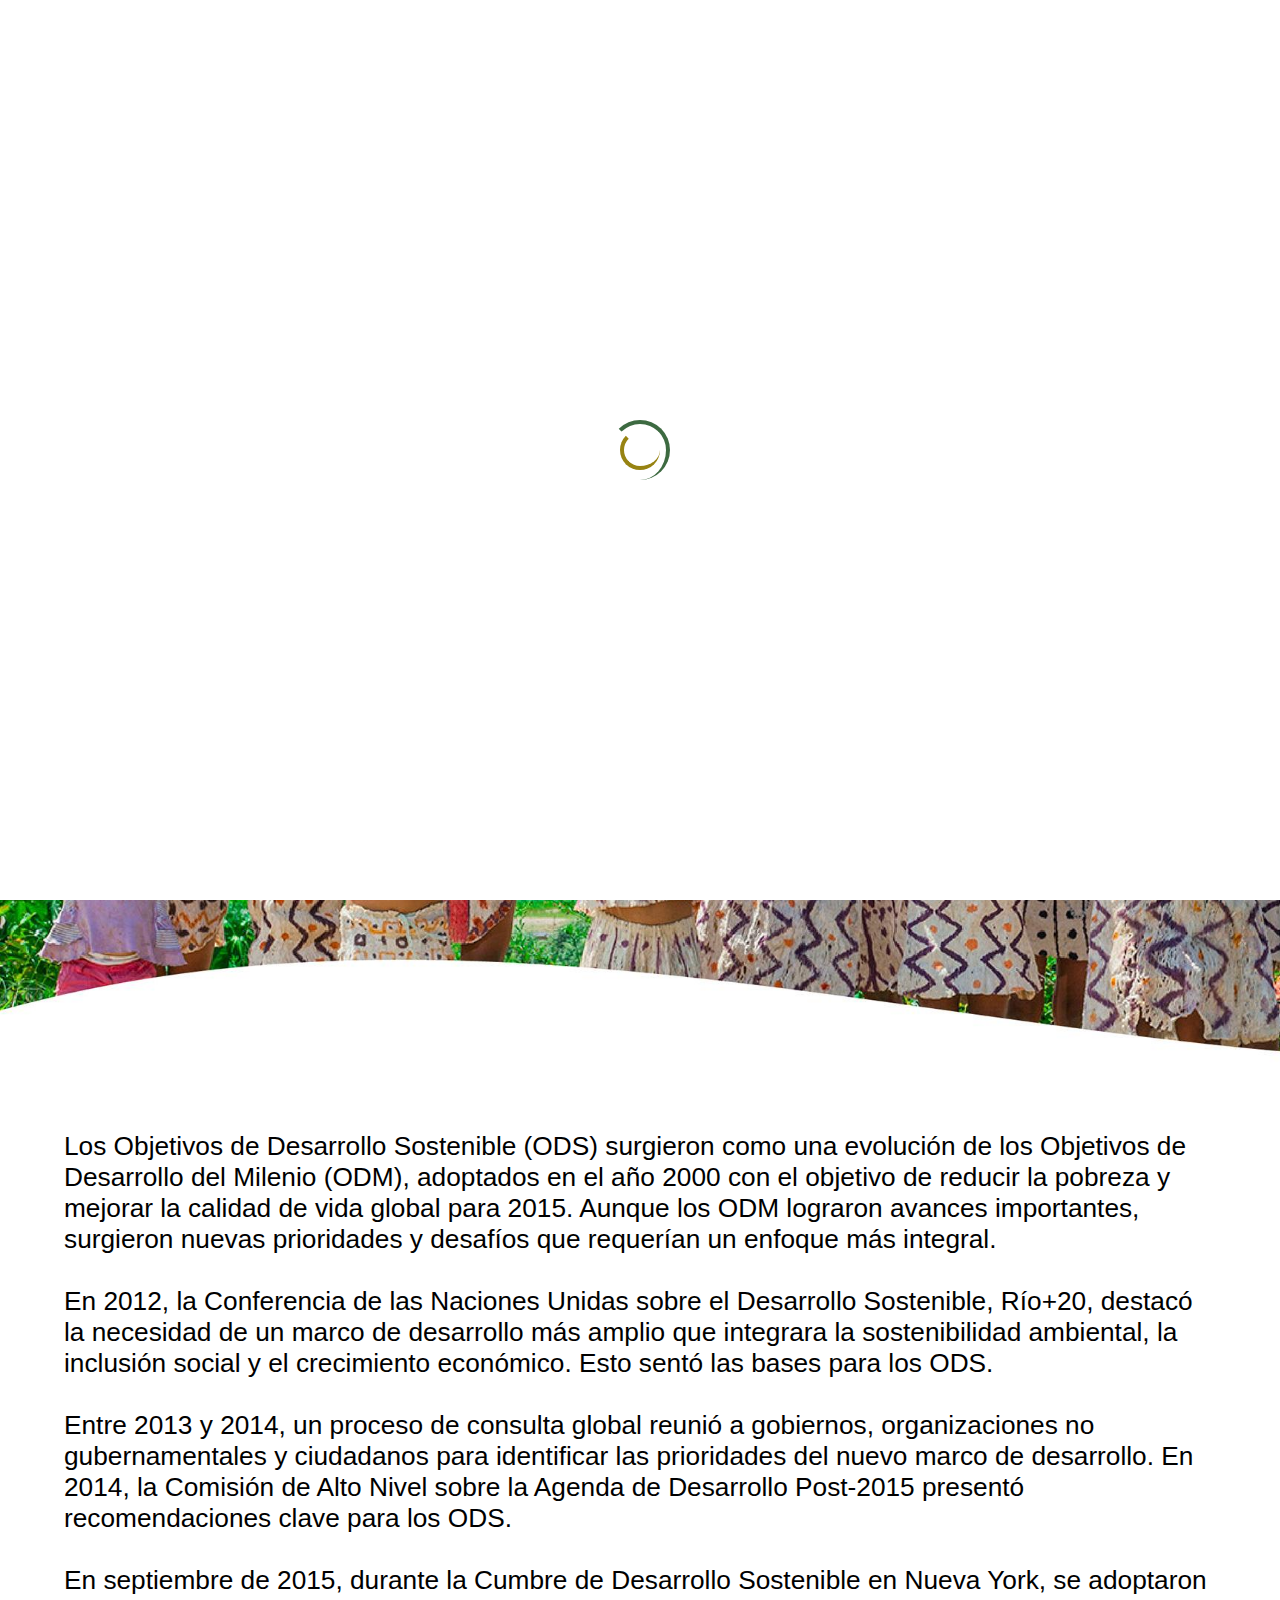
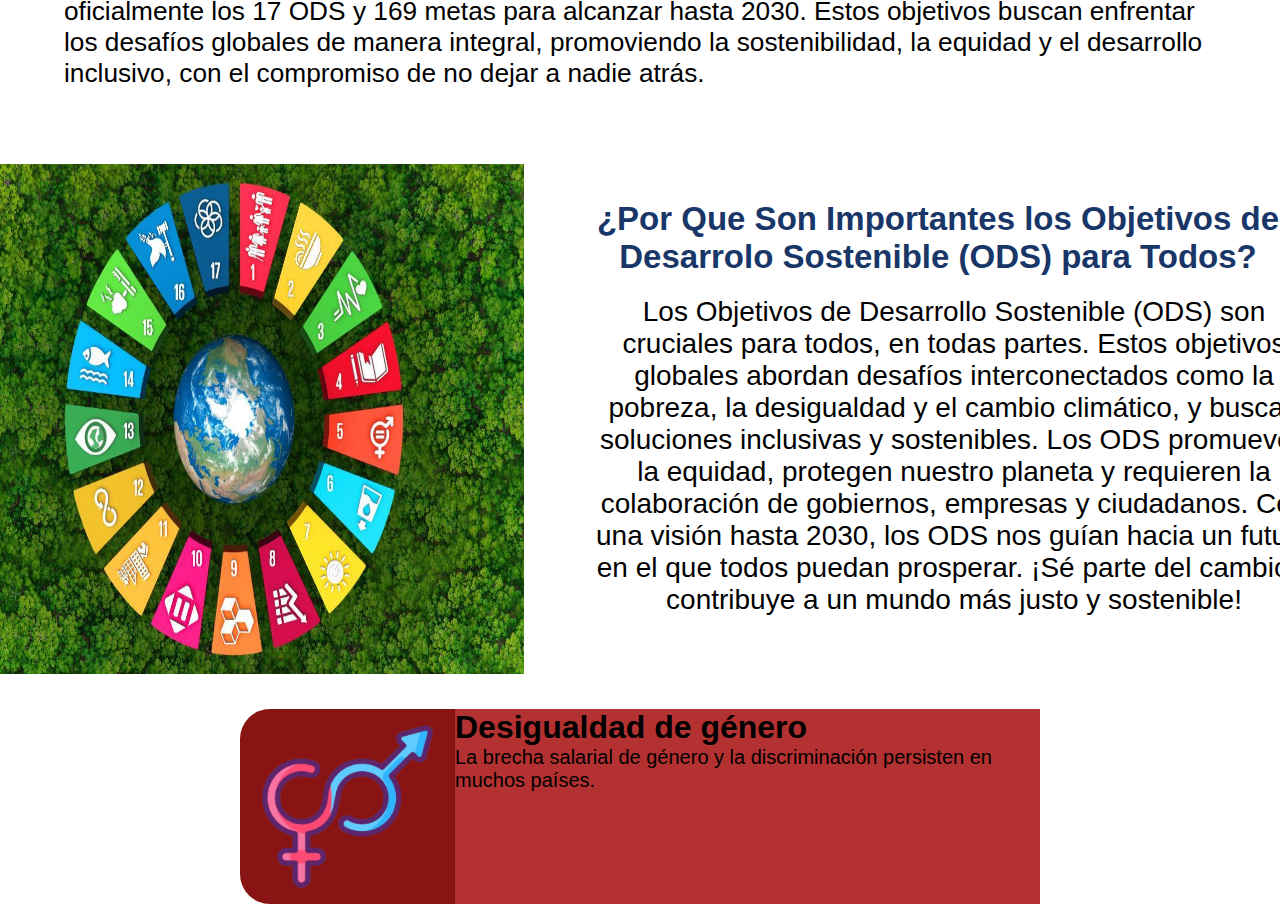
<file: historia.html>
<!DOCTYPE html>
<html lang="en">

<head>
    <meta charset="UTF-8">
    <meta name="viewport" content="width=device-width, initial-scale=1.0">
    <title>Desarrollo Sostenible</title>
    <link rel="stylesheet" href="CSS/historia.css">
    <link rel="stylesheet" href="/CSS/loader.css">
    <link rel="stylesheet" href="/CSS/index.css">

</head>

<body>

    <!--ANIMACION CARGA-->
    <div id="loaderPage" class="seccion_loader">
        <div class="loader">
            <div class="loader_1"></div>
            <div class="loader_2"></div>
        </div>
    </div>

    <script src="/JS/loader.js"></script>

    <!-- LOGO Y BUSQUEDAS -->
    <header>
        <div class="container">
            <img src="/IMAGENES/LOGO.png" width="400">
            <ul>
                <nav class="Menu">
                    <li><a href="/index.html">Inicio</a></li>
                    <li><a href="explora.html">Explora</a></li>
                    <li><a href="#">Contacto</a></li>
                    <li><a href="historia.html">Historia</a></li>
                </nav>
            </ul>
            <form action="#">
                <button>Contribuir</button>
            </form>
            <div id="clock" class="clock"></div> <!-- Reloj en tiempo real -->
        </div>
    </header>

    <script>
        function updateClock() {
            const now = new Date();
            const timeString = now.toLocaleTimeString();
            document.getElementById('clock').textContent = timeString;
        }

        setInterval(updateClock, 1000);
        updateClock(); 
    </script>

    <div class="Portada">
        <img src="/IMAGENES/ImagenHistoria.png" width="1899">
    </div>

    <div class="texto">
        <p>Los Objetivos de Desarrollo Sostenible (ODS) surgieron como una evolución de los Objetivos de Desarrollo del
            Milenio (ODM), adoptados en el año 2000 con el objetivo de reducir la pobreza y mejorar la calidad de vida
            global para 2015. Aunque los ODM lograron avances importantes, surgieron nuevas prioridades y desafíos que
            requerían un enfoque más integral.<br>
            <br>En 2012, la Conferencia de las Naciones Unidas sobre el Desarrollo Sostenible, Río+20, destacó la
            necesidad de
            un marco de desarrollo más amplio que integrara la sostenibilidad ambiental, la inclusión social y el
            crecimiento económico. Esto sentó las bases para los ODS.<br>
            <br>Entre 2013 y 2014, un proceso de consulta global reunió a gobiernos, organizaciones no gubernamentales y
            ciudadanos para identificar las prioridades del nuevo marco de desarrollo. En 2014, la Comisión de Alto
            Nivel
            sobre la Agenda de Desarrollo Post-2015 presentó recomendaciones clave para los ODS.<br>
            <br>En septiembre de 2015, durante la Cumbre de Desarrollo Sostenible en Nueva York, se adoptaron
            oficialmente los
            17 ODS y 169 metas para alcanzar hasta 2030. Estos objetivos buscan enfrentar los desafíos globales de
            manera
            integral, promoviendo la sostenibilidad, la equidad y el desarrollo inclusivo, con el compromiso de no dejar
            a
            nadie atrás.
        </p>
    </div>

    <!----PROTESTAS EN PERU---->
    <section id="hero22">
        <div class="container">
            <img src="/IMAGENES/Importancia.jpeg" width="580" height="510">
            <div class="texto">
                <h2>¿Por Que Son Importantes los Objetivos de Desarrolo Sostenible (ODS) para Todos?</h2>
                <p>Los Objetivos de Desarrollo Sostenible (ODS) son cruciales para todos, en todas partes. Estos
                    objetivos
                    globales abordan desafíos interconectados como la pobreza, la desigualdad y el cambio climático, y
                    buscan soluciones inclusivas y sostenibles. Los ODS promueven la equidad, protegen nuestro planeta y
                    requieren la colaboración de gobiernos, empresas y ciudadanos. Con una visión hasta 2030, los ODS
                    nos
                    guían hacia un futuro en el que todos puedan prosperar. ¡Sé parte del cambio y contribuye a un mundo
                    más
                    justo y sostenible!</p>
            </div>
        </div>
    </section>

    <section class="retos">
        <div class="contenedor1">
            <div class="imagen">
                <img src="/IMAGENES/desicualdad2.png">
            </div>
            <div class="text">
                <h3>Desigualdad de género</h3>
                <p>La brecha salarial de género y la discriminación persisten en muchos países.</p>
            </div>
        </div>
    </section>

</body>

</html>
</file>
<file: CSS/historia.css>
*{
    box-sizing: border-box;
    margin: 0;
    padding: 0;
}

html{
    scroll-behavior: smooth;
}

body{
    font-family: Arial, Helvetica, sans-serif;
    margin: 0;
}

h1{ font-size: 3.5em;}
h2{ font-size: 2.3em;}
h3{ font-size: 2em;}
p{ font-size: 1.25em;}

.Portada img{
margin-top: 2rem;
background-color: rgba(240, 240, 240)
}

.texto{
    font-size: 21px;
    justify-content: space-between ;
    align-items: center;
    justify-content: space-between;
    margin-left: 4rem;
    margin-right: 4rem;
    margin-top: 4rem;
}


/*CUADRO TEXTO */
#hero22{
    margin-top: 35px;
  }
  
  #hero22 .container{
    display: flex;
  }

  #hero22 .texto{
    margin-left: 5rem;
    margin-right: 3rem;
  }
  #hero22 p{
    text-align: center;
    margin-bottom: 30px;
    margin-top: 20px;
    font-size: 28px;
    color: rgb(0, 0, 0);
    margin-right: -8rem;
  }
  
  #hero22 h2{
    font-family:inherit;
    text-align: center;
    margin-bottom: 5px;
    margin-top: 12px;
    margin-right: -6rem;
    font-size: 33px;
    color:rgba(24, 54, 104, 1);
  }
  
  #hero22 img{
    margin-top: 40px;
    margin-left: -6rem;
    margin-right: -1rem;    
    margin-bottom: 35px;
  }

  .contenedor1{
    display: flex;
    flex-direction:row;
    justify-content: center;
    width: 50rem;
    margin: auto;
    height: 195px;
  }
  
  .contenedor1 img{
    width: 215px;
    background-color: rgb(136, 20, 20);
    padding: 10px 20px;
    border-radius: 30px 0px 0px 30px;
  }

  .contenedor1 .text{
    background-color: rgb(179, 49, 49);
  }
</file>
<file: CSS/loader.css>
* {
    box-sizing: border-box;
    margin: 0;
    padding: 0;
}

html {
    box-sizing: border-box;
}

body{
    font-family: Arial, Helvetica, sans-serif;
    margin: 0;
}

.container{
    max-width: 1200px;
    margin: auto;
}

.container img{
    margin-left: -100px;
}

.container button{
    font-size: 18px;
    font-weight: bold;
    padding: 15px 40px;
    border-radius: 25px;
    border: 2px solid rgba(43, 160, 189, 1);
    box-shadow: 2px 2px 10px rgba(0, 0, 0, 0.5);
    color: black;
    background-color: rgba(43, 160, 189, 1);
}

.container button:hover{
    background-color: rgb(42, 133, 156);
}

header{
    background-color: rgb(240, 240, 240);
    padding-bottom: 25px;
}

header .container{
    display: flex;
    align-items: center;
    justify-content: space-between;
}

.Menu{
    display: flex;
}

.Menu a{
    margin-right: 30px;
    margin-left: 30px;
    font-size: 20px;
}

header li{
    margin-top: 10px;
    list-style: none;
    text-align: center;
}

header li a{
    padding: 5px 12px;
    text-decoration: none;
    color: black;
}

header li a:hover{
    font-weight: bold;
    color:black
}



*, *:before, *:after {
    box-sizing: inherit;
}


.seccion_loader {
    position:fixed;
    left:0;
    top:0;
    height: 100%;
    width: 100%;
    background-color: rgb(255, 255, 255);
    z-index: 9999;
    display: none;
    justify-content: center;
    align-items: center;
}

.loader {
    position: relative;
    width: 60px;
    height: 60px;
}

.loader .loader_1 {
    position: absolute;
    width: 100%;
    height: 100%;
    border: 4px solid rgb(61, 106, 65);
    border-left-color: transparent;
    border-bottom: none;
    border-radius: 50%;
    animation: loader-1 1s cubic-bezier(0.42, 0.61, 0.58, 0.41) infinite;
}

.loader .loader_2 {
    position: absolute;
    height: 40px;
    width: 40px;
    border: 4px solid rgb(151, 131, 18);
    border-top-color: transparent;
    border-right: none;
    border-radius: 50%;
    left: calc(50% - 20px);
    top: calc(50% - 20px);
    animation: loader-2 1s cubic-bezier(0.42, 0.61, 0.58, 0.41) infinite;
}

.show_loader {
    display: flex;
}

@keyframes loader-1 {
    0%{
       transform: rotate(0deg); 
    }
    100%{
        transform: rotate(360deg);
    }

}

@keyframes loader-2 {
    0%{
       transform: rotate(0deg); 
    }
    100%{
        transform: rotate(-360deg);
    }

}
</file>
<file: CSS/index.css>
*{
    box-sizing: border-box;
    margin: 0;
    padding: 0;
}

html{
    scroll-behavior: smooth;
}

body{
    font-family: Arial, Helvetica, sans-serif;
    margin: 0;
}

h1{ font-size: 3.5em;}
h2{ font-size: 2.3em;}
h3{ font-size: 2em;}
p{ font-size: 1.25em;}

.boton-uno button{
    font-size: 1.5rem;
    font-weight: bold;
    padding: 10px 30px;
    border-radius: 10px;
    border: 2px solid rgb(41, 158, 187);
    box-shadow: 2px 2px 10px rgba(0, 0, 0, 0.5);
    color: black;
    background-color: rgb(61, 157, 184);
}

.boton-uno button:hover{
    background-color: rgb(42, 133, 156);
}

.container{
    max-width: 1200px;
    margin: auto;
}

.container img{
    margin-left: -100px;
}

.container button{
    font-size: 18px;
    font-weight: bold;
    padding: 15px 40px;
    border-radius: 25px;
    border: 2px solid #491F19;
    box-shadow: 2px 2px 10px rgba(0, 0, 0, 0.5);
    color: rgb(255, 255, 255);
    background-color: #491F19;
}

.container button:hover{
    background-color: rgb(42, 133, 156);
}

header {
    background-color: rgb(240, 240, 240);
    padding-bottom: 25px;
}

header .container {
    display: flex;
    align-items: center;
    justify-content: space-between;
    position: relative; /* Para posicionar el reloj */
}

.Menu {
    display: flex;
}

.Menu a {
    margin-right: 30px;
    margin-left: 30px;
    font-size: 20px;
}

header li {
    margin-top: 10px;
    list-style: none;
    text-align: center;
}

header li a {
    padding: 5px 12px;
    text-decoration: none;
    color: black;
}

header li a:hover {
    font-weight: bold;
    color: black;
}

.container button {
    font-size: 18px;
    font-weight: bold;
    padding: 15px 40px;
    border-radius: 25px;
    border: 2px solid rgba(43, 160, 189, 1);
    box-shadow: 2px 2px 10px rgba(0, 0, 0, 0.5);
    color: black;
    background-color: rgba(43, 160, 189, 1);
}

.container button:hover {
    background-color: rgb(42, 133, 156);
}

/* Estilización del Reloj */
.clock {
    position: absolute;
    top: 15px; 
    right: -20vh; 
    font-size: 20px;
    font-weight: bold;
    color: rgb(34, 153, 183); 
    background-color: rgba(255, 255, 255, 0.8);
    padding: 5px 10px;
    border-radius: 5px;
    box-shadow: 0 0 5px rgba(0, 0, 0, 0.749);
}


#hero{
    font-size: 25px;
    margin-top: -30px;
    display: flex;
    align-items: center;
    justify-content: center;
    text-align: center;
    flex-direction: column;
    height: 90vh;
    color: aliceblue;
    background-image: linear-gradient(
        0deg,
        rgba(0,0,0,0.5),
        rgba(0,0,0,0.5)
    )
    ,url("../IMAGENES/PRINCIPAL.jpg");
    background-repeat: no-repeat;
    background-repeat: cover;
    background-position: center center;
}

#hero .container{
    margin-bottom: 40px;
    margin-top: 40px;
}

#hero2 .container{
    display: flex;
}

#hero2 p{
    text-align: justify;
    margin-bottom: 30px;
    margin-top: 120px;
    margin-left: 80px;
    font-size: 25px;
}

#hero2 img{
    margin-top: 40px;
}

#hero3 .container{
    display: flex;
    text-align: center;
    padding: 50px 10px;
}


#hero3 .texto-dos{
    margin-top: 100px;
}

#hero3 h2{
    text-align: left;
    margin-top: 10px;
    margin-bottom: 30px;
    font-size: 45px;
}

#hero3 p{
    margin-bottom: 30px;
    text-align: justify;
    font-size: 25px;
}
#hero3 img{
    margin-top: 60px;
    margin-left: 100px;
}

.titulo{
    text-align: center;
    margin-bottom: 50px;
    margin-top: 20px;
}

/*COLUMNA 1*/
.container-uno{
    display: flex;
    justify-content: space-around;
    margin-left: 30px;
    margin-right: 30px;
    margin-bottom: 40px;
}

.frente{
    display: flex;
    flex-direction: column;
}

.ods-ImagenTexto{ 
    font-size: 12px;
    position: relative;
}

.ods-ImagenTexto h2{
    text-align:center;
    width: 430px;
    color:black;
    
}

.ods1{
    background-color: rgba(154, 0, 0, 1);
    width: 431px;
}

.ods2{
    background-color: rgba(205, 141, 4, 1);
    width: 431px;
}

.ods3{
    background-color: rgba(39, 134, 80, 1);
    width: 431px;
}

.general {
    position: relative;
    width: 430px;
    height: 310px;
    margin: 20px;
    perspective: 1000px;
}

.frente,
.back {
    position: absolute;
    width: 100%;
    height: 100%;
    backface-visibility: hidden;
    transition: transform 0.5s;
}

.frente, .back h2{
    text-align: center;
}

.frente, .back p{
    text-align: justify
}

.frente {
    background-color: #ffffff;
    transform: rotateY(0deg);
    font-size: 12px;
    color: white;
    text-align: center;
}

.back {
    background-color: #ffffff;
    transform: rotateY(180deg);
    width: 430px;
    height: 250px;
}

.general:hover .frente {
    transform: rotateY(180deg);
}

.general:hover .back {
    transform: rotateY(0deg);
}

/*COLUMNA 2*/
.container-dos{
    display: flex;
    justify-content: space-around;
    margin-left: 30px;
    margin-right: 30px;
    margin-bottom: 50px;
}

.frente{
    display: flex;
    flex-direction: column;
}

.ods-ImagenTexto{ 
    font-size: 12px;
    position: relative;
}

.ods-ImagenTexto h2{
    text-align:center;
    width: 430px;
    color:black;
    
}

.ods4{
    background-color: rgba(195, 31, 51, 1);
    width: 431px;
}

.ods5{
    background-color: rgba(200, 60, 0, 1);
    width: 431px;
}

.ods6{
    background-color: rgba(0, 144, 154, 1);
    width: 431px;
}

.general {
    position: relative;
    width: 430px;
    height: 310px;
    margin: 20px;
    perspective: 1000px;
}

.frente,
.back {
    position: absolute;
    width: 100%;
    height: 100%;
    backface-visibility: hidden;
    transition: transform 0.5s;
}

.frente, .back h2{
    text-align: center;
}

.frente, .back p{
    text-align: justify
}

.frente {
    background-color: #ffffff;
    transform: rotateY(0deg);
    font-size: 12px;
    color: white;
    text-align: center;
}

.back {
    background-color: #ffffff;
    transform: rotateY(180deg);
    width: 430px;
    height: 250px;
}

.general:hover .frente {
    transform: rotateY(180deg);
}

.general:hover .back {
    transform: rotateY(0deg);
}

/*COLUMNA 3*/
.container-tres{
    display: flex;
    justify-content: space-around;
    margin-left: 30px;
    margin-right: 30px;
    margin-bottom: 50px;
}

.frente{
    display: flex;
    flex-direction: column;
}

.ods-ImagenTexto{ 
    font-size: 12px;
    position: relative;
}

.ods-ImagenTexto h2{
    text-align:center;
    width: 430px;
    color:black;
    
}

.ods7{
    background-color: rgba(222, 166, 45, 1);
    width: 431px;
}

.ods8{
    background-color: rgba(143, 24, 56, 1);
    width: 431px;
}

.ods9{
    background-color: rgba(193, 99, 32, 1);
    width: 431px;
}

.general {
    position: relative;
    width: 430px;
    height: 310px;
    margin: 20px;
    perspective: 1000px;
}

.frente,
.back {
    position: absolute;
    width: 100%;
    height: 100%;
    backface-visibility: hidden;
    transition: transform 0.5s;
}

.frente, .back h2{
    text-align: center;
}

.frente, .back p{
    text-align: justify
}

.frente {
    background-color: #ffffff;
    transform: rotateY(0deg);
    font-size: 12px;
    color: white;
    text-align: center;
}

.back {
    background-color: #ffffff;
    transform: rotateY(180deg);
    width: 430px;
    height: 250px;
}

.general:hover .frente {
    transform: rotateY(180deg);
}

.general:hover .back {
    transform: rotateY(0deg);
}

/*COLUMNA 4*/
.container-cuatro{
    display: flex;
    justify-content: space-around;
    margin-left: 30px;
    margin-right: 30px;
    margin-bottom: 50px;
}

.frente{
    display: flex;
    flex-direction: column;
}

.ods-ImagenTexto{ 
    font-size: 12px;
    position: relative;
}

.ods-ImagenTexto h2{
    text-align:center;
    width: 430px;
    color:black;
    
}

.ods10{
    background-color: rgba(225, 20, 132, 1);
    width: 431px;
}

.ods11{
    background-color: rgba(176, 120, 16, 1);
    width: 431px;
}

.ods12{
    background-color: rgba(99, 88, 9, 1);
    width: 431px;
}

.general {
    position: relative;
    width: 430px;
    height: 310px;
    margin: 20px;
    perspective: 1000px;
}

.frente,
.back {
    position: absolute;
    width: 100%;
    height: 100%;
    backface-visibility: hidden;
    transition: transform 0.5s;
}

.frente, .back h2{
    text-align: center;
}

.frente, .back p{
    text-align: justify
}

.frente {
    background-color: #ffffff;
    transform: rotateY(0deg);
    font-size: 12px;
    color: white;
    text-align: center;
}

.back {
    background-color: #ffffff;
    transform: rotateY(180deg);
    width: 430px;
    height: 250px;
}

.general:hover .frente {
    transform: rotateY(180deg);
}

.general:hover .back {
    transform: rotateY(0deg);
}

/*COLUMNA 5*/
.container-cinco{
    display: flex;
    justify-content: space-around;
    margin-left: 30px;
    margin-right: 30px;
    margin-bottom: 50px;
}

.frente{
    display: flex;
    flex-direction: column;
}

.ods-ImagenTexto{ 
    font-size: 12px;
    position: relative;
}

.ods-ImagenTexto h2{
    text-align:center;
    width: 430px;
    color:black;
    
}

.ods13{
    background-color: rgba(51, 119, 62, 1);
    width: 431px;
}

.ods14{
    background-color: rgba(0, 125, 188, 1);
    width: 431px;
}

.ods15{
    background-color: rgba(62, 176, 73, 1);
    width: 431px;
}

.general {
    position: relative;
    width: 430px;
    height: 310px;
    margin: 20px;
    perspective: 1000px;
}

.frente,
.back {
    position: absolute;
    width: 100%;
    height: 100%;
    backface-visibility: hidden;
    transition: transform 0.5s;
}

.frente, .back h2{
    text-align: center;
}

.frente, .back p{
    text-align: justify
}

.frente {
    background-color: #ffffff;
    transform: rotateY(0deg);
    font-size: 12px;
    color: white;
    text-align: center;
}

.back {
    background-color: #ffffff;
    transform: rotateY(180deg);
    width: 430px;
    height: 250px;
}

.general:hover .frente {
    transform: rotateY(180deg);
}

.general:hover .back {
    transform: rotateY(0deg);
}

/*COLUMNA 6*/
.container-seis{
    display: flex;;
    margin-left: 30px;
    margin-right: 30px;
    margin-bottom: 10rem;
    justify-content: center;
    flex-direction: row;
}

.frente{
    display: flex;
    flex-direction: column;
}

.ods-ImagenTexto{ 
    font-size: 12px;
    position: relative;
}

.ods-ImagenTexto h2{
    text-align:center;
    width: 430px;
    color:black;
    
}

.ods16{
    background-color: rgba(2, 85, 139, 1);
    width: 431px;
}

.ods17{
    background-color: rgba(24, 54, 104, 1);
    width: 431px;
}

.general {
    position: relative;
    width: 430px;
    height: 310px;
    margin: 20px;
    perspective: 1000px;
}

.frente,
.back {
    position: absolute;
    width: 100%;
    height: 100%;
    backface-visibility: hidden;
    transition: transform 0.5s;
}

.frente, .back h2{
    text-align: center;
}

.frente, .back p{
    text-align: justify
}

.frente {
    background-color: #ffffff;
    transform: rotateY(0deg);
    font-size: 12px;
    color: white;
    text-align: center;
}

.back {
    background-color: #ffffff;
    transform: rotateY(180deg);
    width: 430px;
    height: 250px;
}

.general:hover .frente {
    transform: rotateY(180deg);
}

.general:hover .back {
    transform: rotateY(0deg);
}

/* FOOTER */
.footer{
    background-color: rgb(189, 189, 189);
    text-align: center;
}

.footer .icono{
    display: flex;
    justify-content: center;
    margin-bottom: 20px;
    
}

.footer .icono li{
    list-style: none;
}

.footer .icono li a {
    width: 60px;
    height: 60px;
    background-color: #fff;
    text-align: center;
    line-height: 60px;
    font-size: 20px;
    margin: 0 10px;
    display: block;
    border-radius: 50%;
    position: relative;
    overflow: hidden;
    border: 3px solid #fff;
    z-index: 1;
}

.footer ul li a .icon {
    position: relative;
    color: #262626;
    transition: .5s;
    z-index: 3;
}

.footer ul li a:hover .icon {
    color: #fff;
    transform: rotateY(360deg);
}

.footer ul li a:before {
    content: "";
    position: absolute;
    top: 100%;
    left: 0;
    width: 100%;
    height: 100%;
    background: #f00;
    transition: .5s;
    z-index: 2;
}

.footer ul li a:hover:before {
    top: 0;
}

.footer ul li:nth-child(1) a:before {
    background: rgba(41, 170, 225, 1);
}

.footer ul li:nth-child(2) a:before {
    background: rgba(0, 56, 130, 1);
}

.footer ul li:nth-child(3) a:before {
    background: #ff0f0f;
}

.footer ul li:nth-child(4) a:before {
    background: linear-gradient(rgba(252, 1, 216, 1),rgba(255, 152, 2, 1));
}

.footer .busquedas li{
    display: inline-block;
    margin-right: 5px;
    margin-bottom: 20px;
    
}

.footer .copyright{
    font-weight: bold;
    font-size: 13px
}
</file>
